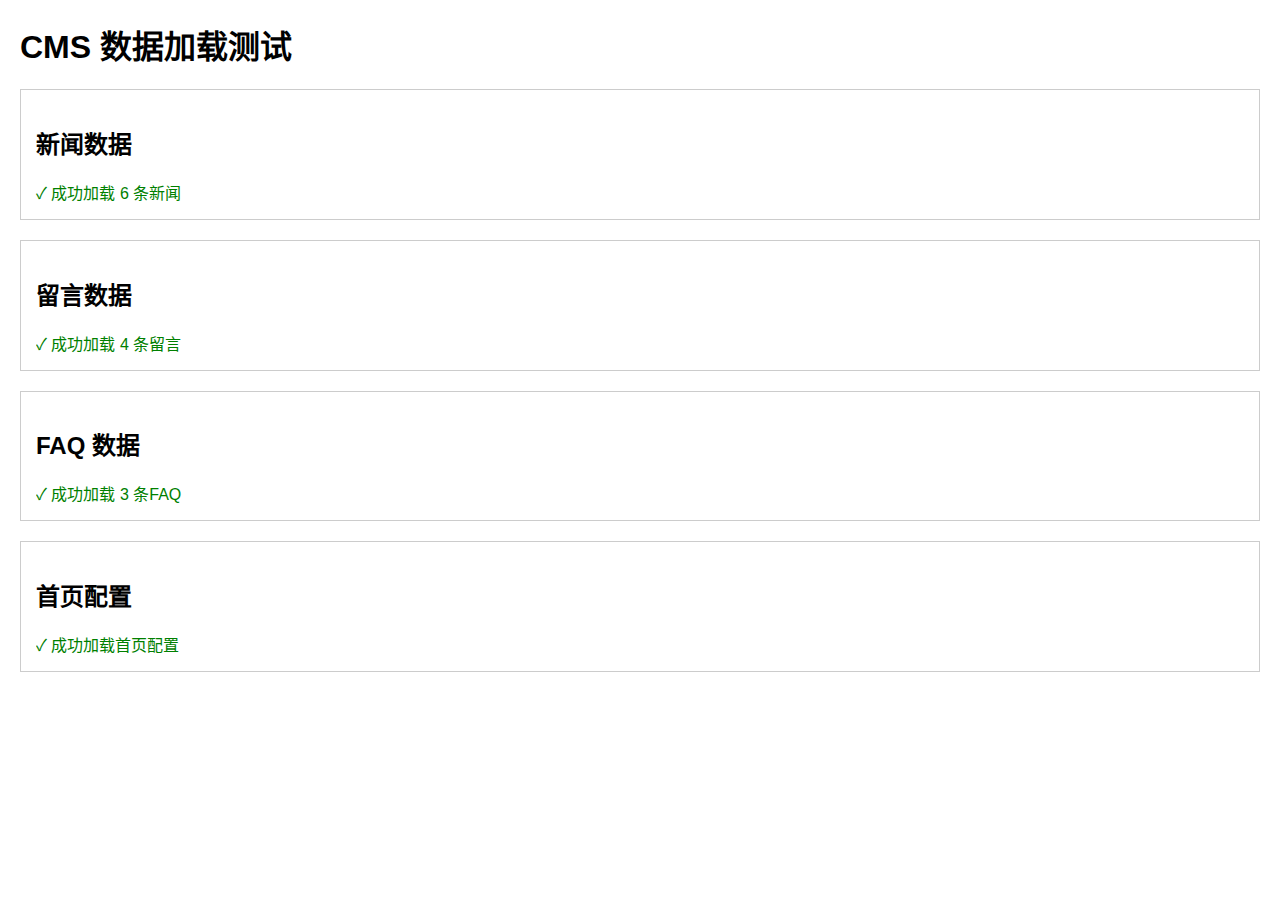
<file: test-cms.html>
<!DOCTYPE html>
<html lang="zh-CN">
<head>
    <meta charset="UTF-8">
    <meta name="viewport" content="width=device-width, initial-scale=1.0">
    <title>CMS 测试页面</title>
    <style>
        body { font-family: Arial, sans-serif; margin: 20px; }
        .test-section { margin: 20px 0; padding: 15px; border: 1px solid #ccc; }
        .success { color: green; }
        .error { color: red; }
        .loading { color: blue; }
    </style>
</head>
<body>
    <h1>CMS 数据加载测试</h1>
    
    <div class="test-section">
        <h2>新闻数据</h2>
        <div id="news-test" class="loading">正在加载...</div>
    </div>
    
    <div class="test-section">
        <h2>留言数据</h2>
        <div id="messages-test" class="loading">正在加载...</div>
    </div>
    
    <div class="test-section">
        <h2>FAQ 数据</h2>
        <div id="faq-test" class="loading">正在加载...</div>
    </div>
    
    <div class="test-section">
        <h2>首页配置</h2>
        <div id="home-test" class="loading">正在加载...</div>
    </div>

    <script src="./cms-loader.js"></script>
    <script>
        // 测试 CMS 数据加载
        async function testCMS() {
            const cmsLoader = new CMSLoader();
            
            try {
                // 测试新闻加载
                const news = await cmsLoader.loadNews();
                document.getElementById('news-test').innerHTML = 
                    `<span class="success">✓ 成功加载 ${news.length} 条新闻</span>`;
            } catch (error) {
                document.getElementById('news-test').innerHTML = 
                    `<span class="error">✗ 新闻加载失败: ${error.message}</span>`;
            }
            
            try {
                // 测试留言加载
                const messages = await cmsLoader.loadMessages();
                document.getElementById('messages-test').innerHTML = 
                    `<span class="success">✓ 成功加载 ${messages.length} 条留言</span>`;
            } catch (error) {
                document.getElementById('messages-test').innerHTML = 
                    `<span class="error">✗ 留言加载失败: ${error.message}</span>`;
            }
            
            try {
                // 测试FAQ加载
                const faq = await cmsLoader.loadFAQ();
                document.getElementById('faq-test').innerHTML = 
                    `<span class="success">✓ 成功加载 ${faq.length} 条FAQ</span>`;
            } catch (error) {
                document.getElementById('faq-test').innerHTML = 
                    `<span class="error">✗ FAQ加载失败: ${error.message}</span>`;
            }
            
            try {
                // 测试首页配置加载
                const home = await cmsLoader.loadHome();
                document.getElementById('home-test').innerHTML = 
                    `<span class="success">✓ 成功加载首页配置</span>`;
            } catch (error) {
                document.getElementById('home-test').innerHTML = 
                    `<span class="error">✗ 首页配置加载失败: ${error.message}</span>`;
            }
        }
        
        // 页面加载完成后运行测试
        window.addEventListener('DOMContentLoaded', testCMS);
    </script>
</body>
</html>
</file>
